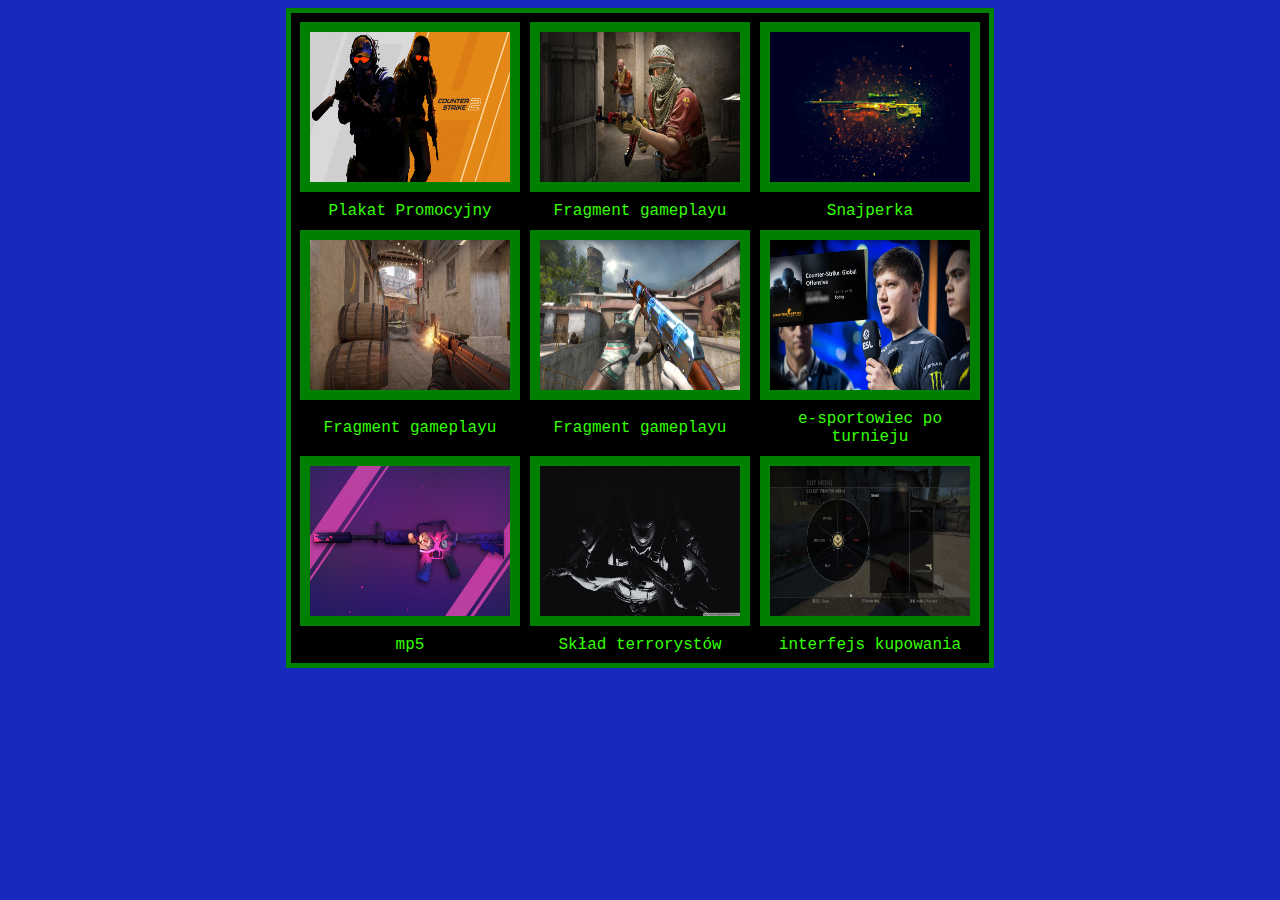
<file: top_7_games/GALERIA/index_CSGO.html>
<!DOCTYPE html>
<html lang="pl">
<head>
    <meta charset="UTF-8">
    
    <title>Galeria</title>
    <link rel="stylesheet"  type="text/css" href="../CSS/galeria.css">
</head>
<body>
<table >
<tr>
<td><a href="../MULTIMEDIA/cs1.png"><img class="s" width="200px" height="150px" src="../MULTIMEDIA/cs1.png"></img></a></td><td><a href="../MULTIMEDIA/cs2.png"><img class="s" width="200px" height="150px" src="../MULTIMEDIA/cs2.png"></img></a></td><td><a href="../MULTIMEDIA/cs3.jpg"><img class="s" width="200px" height="150px" src="../MULTIMEDIA/cs3.jpg"></img></a></td>
</tr>
<tr>
<td>Plakat Promocyjny</td><td>Fragment gameplayu</td><td>Snajperka</td>
</tr>
<tr>
<td><a href="../MULTIMEDIA/cs4.jpg"><img class="s" width="200px" height="150px" src="../MULTIMEDIA/cs4.jpg"></img></a></td><td><a href="../MULTIMEDIA/cs5.jpeg"><img class="s" width="200px" height="150px" src="../MULTIMEDIA/cs5.jpeg"></img></a></td><td><a href="../MULTIMEDIA/cs6.png"><img class="s" width="200px" height="150px" src="../MULTIMEDIA/cs6.png"></img></a></td>
</tr>
<tr>
<td>Fragment gameplayu</td><td>Fragment gameplayu</td><td>e-sportowiec po turnieju</td>
</tr>
<tr>
<td><a href="../MULTIMEDIA/cs7.jpg"><img class="s" width="200px" height="150px" src="../MULTIMEDIA/cs7.jpg"></img></a></td><td><a href="../MULTIMEDIA/cs8.jpg"><img class="s" width="200px" height="150px" src="../MULTIMEDIA/cs8.jpg"></img></a></td><td><a href="../MULTIMEDIA/cs9.jpg"><img class="s" width="200px" height="150px" src="../MULTIMEDIA/cs9.jpg"></img></a></td>
</tr>
<tr>
<td>mp5</td><td>Skład terrorystów</td><td>interfejs kupowania</td>
</tr>
       


</table>
</body>
</html>
</file>
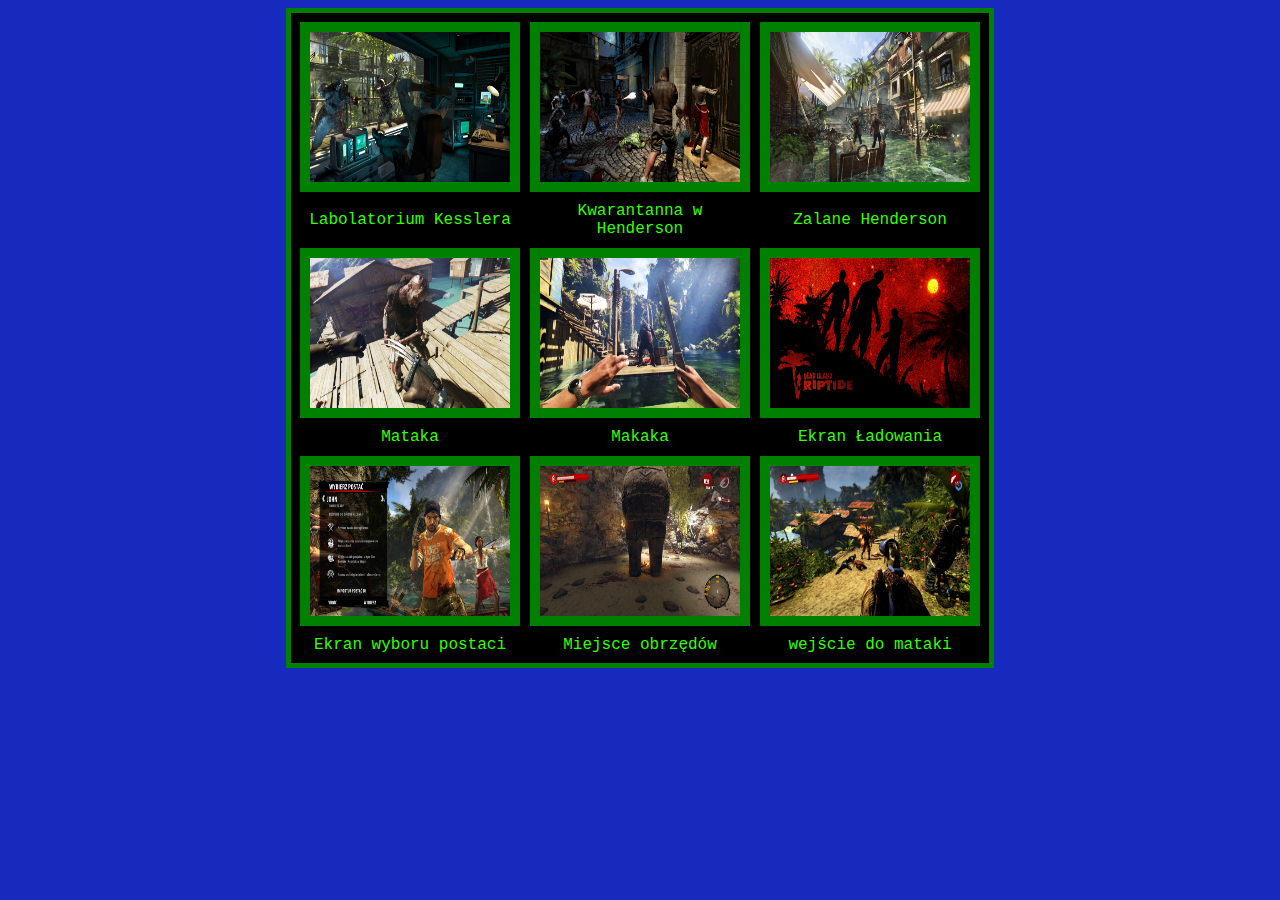
<file: top_7_games/GALERIA/index_Dead_island_riptide.html>
<!DOCTYPE html>
<html lang="pl">
<head>
    <meta charset="UTF-8">
    
    <title>Galeria</title>
    <link rel="stylesheet"  type="text/css" href="../CSS/galeria.css">
</head>
<body>
<table >
<tr>
<td><a href="../MULTIMEDIA/dead_1.jpg"><img class="s" width="200px" height="150px" src="../MULTIMEDIA/dead_1.jpg"></img></a></td><td><a href="../MULTIMEDIA/dead_2.jpg"><img class="s" width="200px" height="150px" src="../MULTIMEDIA/dead_2.jpg"></img></a></td><td><a href="../MULTIMEDIA/dead_3.jpg"><img class="s" width="200px" height="150px" src="../MULTIMEDIA/dead_3.jpg"></img></a></td>
</tr>
<tr>
<td>Labolatorium Kesslera</td><td>Kwarantanna w Henderson</td><td>Zalane Henderson</td>
</tr>
<tr>
<td><a href="../MULTIMEDIA/dead_4.jpg"><img class="s" width="200px" height="150px" src="../MULTIMEDIA/dead_4.jpg"></img></a></td><td><a href="../MULTIMEDIA/dead_5.webp"><img class="s" width="200px" height="150px" src="../MULTIMEDIA/dead_5.webp"></img></a></td><td><a href="../MULTIMEDIA/dead_6.webp"><img class="s" width="200px" height="150px" src="../MULTIMEDIA/dead_6.webp"></img></a></td>
</tr>
<tr>
<td>Mataka</td><td>Makaka</td><td>Ekran Ładowania</td>
</tr>
<tr>
<td><a href="../MULTIMEDIA/dead_7.jpg"><img class="s" width="200px" height="150px" src="../MULTIMEDIA/dead_7.jpg"></img></a></td><td><a href="../MULTIMEDIA/dead_8.png"><img class="s" width="200px" height="150px" src="../MULTIMEDIA/dead_8.png"></img></a></td><td><a href="../MULTIMEDIA/dead_9.jpg"><img class="s" width="200px" height="150px" src="../MULTIMEDIA/dead_9.jpg"></img></a></td>
</tr>
<tr>
<td>Ekran wyboru postaci</td><td>Miejsce obrzędów</td><td>wejście do mataki</td>
</tr>
       


</table>
</body>
</html>
</file>
<file: top_7_games/CSS/galeria.css>
body{
    background-color:rgb(24, 41, 190) ;
align-content: center;
color: white;
text-align: center;
font-family: 'Courier New', Courier, monospace;
color: rgb(51, 255, 0);
}

img{
float: left;

}
table{
    background-color: black;
width: 40vw;
border-spacing:8px;
border: green 5px solid;
margin: auto;
}
.s{
border: green 10px solid;


}
</file>
